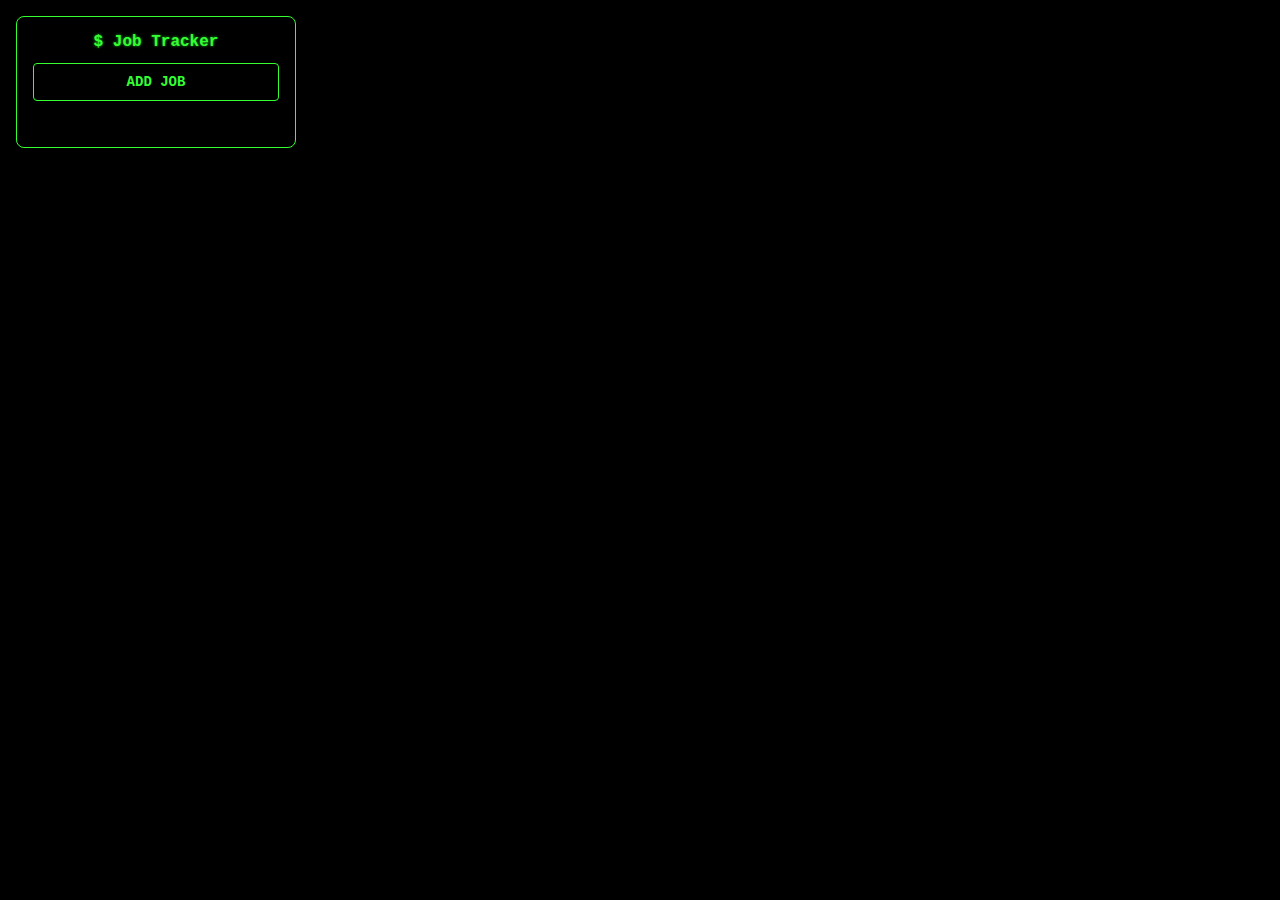
<file: Tracker_extension/popup.html>
<!DOCTYPE html>
<html>
<head>
  <meta charset="UTF-8" />
  <title>Add Job</title>
  <style>
    /* ===== TERMINAL BASE ===== */
    body {
      margin: 0;
      padding: 16px;
      width: 280px;
      font-family: "IBM Plex Mono", "Courier New", monospace;
      background: #000;
      color: #33ff33;
    }

    .container {
      padding: 16px;
      background: #000;
      border: 1px solid #33ff33;
      border-radius: 8px;
      display: flex;
      flex-direction: column;
      gap: 12px;
    }

    h1 {
      font-size: 16px;
      margin: 0;
      color: #33ff33;
      text-align: center;
      text-shadow: 0 0 3px rgba(51,255,51,0.7);
    }

    button {
      background: black;
      color: #33ff33;
      border: 1px solid #33ff33;
      padding: 10px;
      font-family: inherit;
      font-size: 14px;
      cursor: pointer;
      border-radius: 4px;
      text-transform: uppercase;
      font-weight: bold;
      transition: all 0.1s ease;
    }

    button:hover {
      background: #111;
      box-shadow: 0 0 6px rgba(51,255,51,0.5);
    }

    button:active {
      transform: scale(0.97);
    }

    .message {
      color: #00ffff;
      font-size: 13px;
      text-align: center;
      min-height: 18px;
      font-weight: bold;
    }
  </style>
</head>
<body>
  <div class="container">
    <h1>$ Job Tracker</h1>
    <button id="addJobBtn">Add Job</button>
    <div class="message" id="message"></div>
  </div>

  <script src="popup.js"></script>
</body>
</html>
</file>
